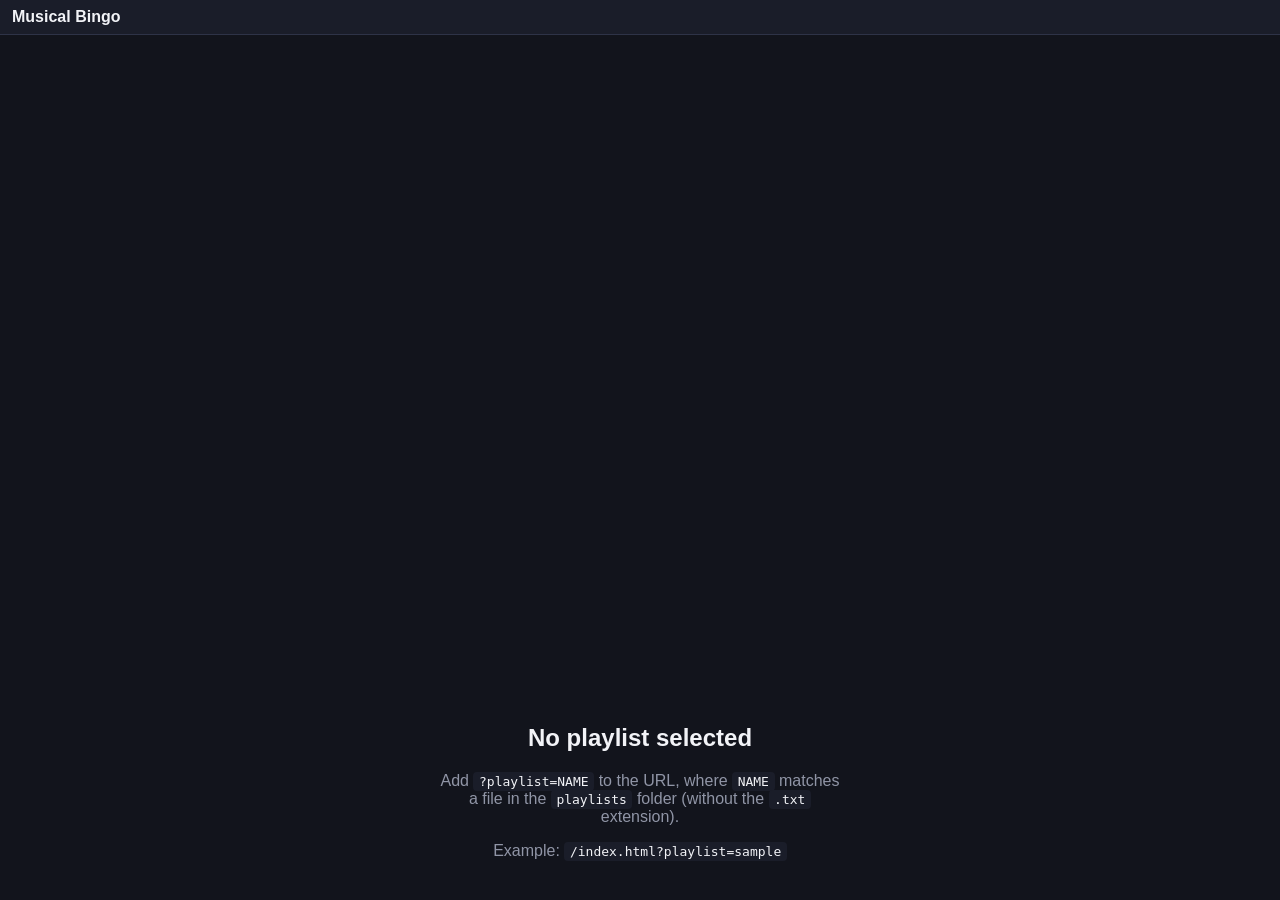
<file: index.html>
<!doctype html>
<html lang="en">
<head>
  <meta charset="utf-8" />
  <meta name="viewport" content="width=device-width, initial-scale=1, viewport-fit=cover" />
  <meta name="theme-color" content="#12141c" />
  <title>Musical Bingo</title>
  <link rel="stylesheet" href="styles.css" />
</head>
<body>
  <div id="splash" class="splash">
    <div class="splash__title">🎵 Musical Bingo</div>
    <p id="splash-subtitle" class="splash__subtitle"></p>
    <button id="start-btn" class="btn btn--start" type="button">Start</button>
    <p class="splash__hint">Goes fullscreen landscape when you tap Start.</p>
  </div>

  <div id="portrait-notice" class="portrait-notice" hidden>
    <div class="portrait-notice__icon" aria-hidden="true">&#8635;</div>
    <p>Rotate your phone to landscape to play.</p>
  </div>

  <div id="app" class="app" hidden>
    <header class="app__bar">
      <h1 id="playlist-name" class="app__title">Musical Bingo</h1>
      <button id="new-card-btn" class="btn" type="button">New card</button>
    </header>

    <main id="board" class="board" aria-label="Bingo card"></main>

    <div id="no-playlist" class="empty-state" hidden>
      <h2>No playlist selected</h2>
      <p>
        Add <code>?playlist=NAME</code> to the URL, where <code>NAME</code>
        matches a file in the <code>playlists</code> folder (without the
        <code>.txt</code> extension).
      </p>
      <p>Example: <code id="example-link"></code></p>
    </div>

    <div id="load-error" class="empty-state" hidden>
      <h2>Couldn't load that playlist</h2>
      <p id="load-error-detail"></p>
    </div>
  </div>

  <script src="app.js"></script>
</body>
</html>
</file>
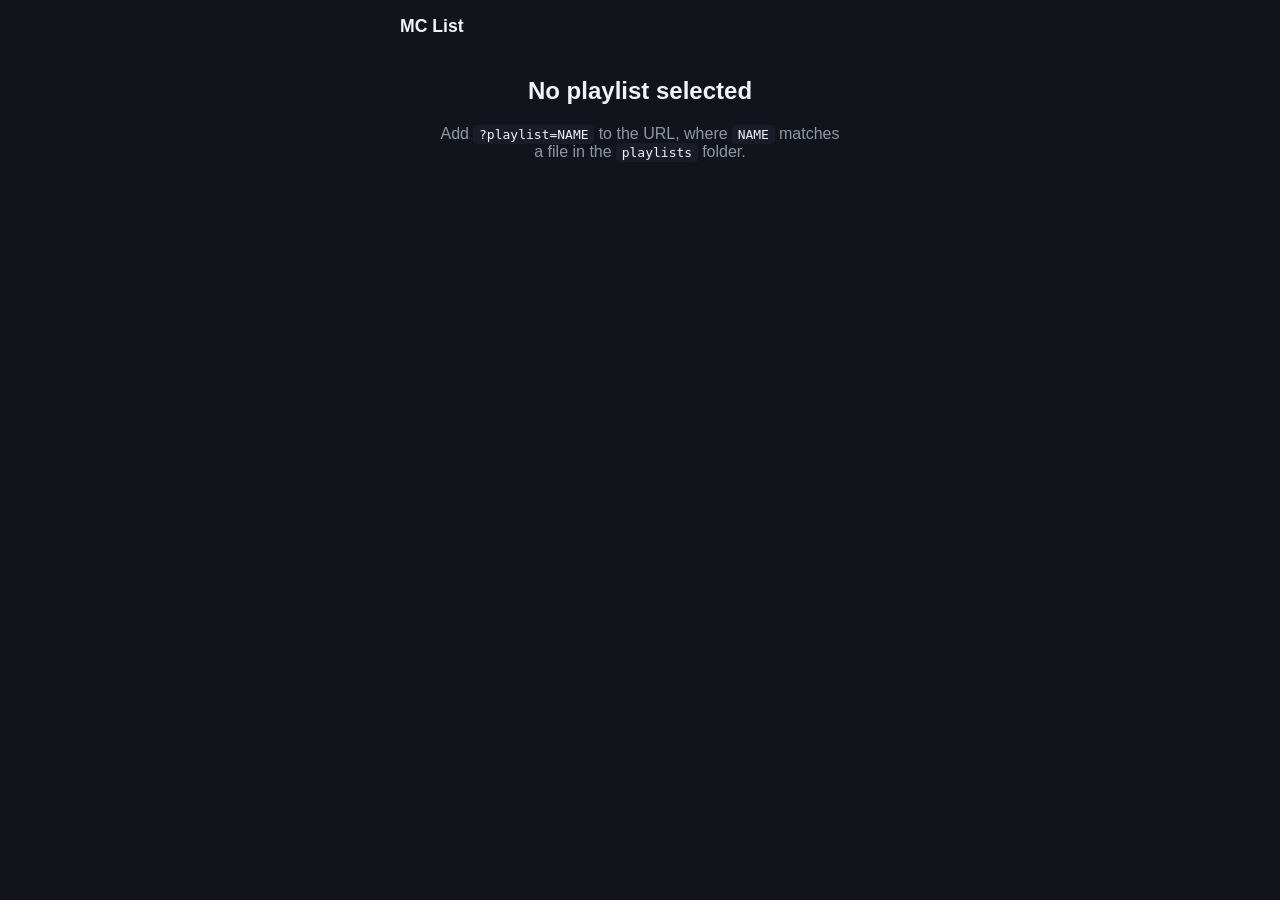
<file: mc.html>
<!doctype html>
<html lang="en">
<head>
  <meta charset="utf-8" />
  <meta name="viewport" content="width=device-width, initial-scale=1" />
  <meta name="theme-color" content="#12141c" />
  <title>Musical Bingo — MC List</title>
  <link rel="stylesheet" href="styles.css" />
</head>
<body>
  <div id="mc-app" class="mc">
    <header class="mc__bar">
      <h1 id="mc-playlist-name" class="mc__title">MC List</h1>
      <div class="mc__bar-actions">
        <button id="clear-btn" class="btn btn--ghost" type="button">Clear</button>
        <button id="reset-btn" class="btn" type="button">Reset</button>
      </div>
    </header>

    <p id="mc-progress" class="mc__progress"></p>

    <ul id="mc-list" class="mc-list"></ul>

    <div id="no-playlist" class="empty-state" hidden>
      <h2>No playlist selected</h2>
      <p>
        Add <code>?playlist=NAME</code> to the URL, where <code>NAME</code>
        matches a file in the <code>playlists</code> folder.
      </p>
    </div>

    <div id="load-error" class="empty-state" hidden>
      <h2>Couldn't load that playlist</h2>
      <p id="load-error-detail"></p>
    </div>
  </div>

  <div id="reveal-modal" class="modal-overlay" hidden>
    <div class="modal" role="dialog" aria-modal="true" aria-labelledby="reveal-modal-title">
      <h2 id="reveal-modal-title">
        Reveal <span id="reveal-modal-song" class="modal__song"></span>?
      </h2>
      <p class="modal__hint">
        "Reveal" starts a 5-second countdown on the projector before
        showing the title.
      </p>
      <div class="modal__actions">
        <button id="reveal-btn" class="btn" type="button">Reveal</button>
        <button id="reveal-now-btn" class="btn" type="button">Reveal Now</button>
        <button id="cancel-reveal-btn" class="btn btn--ghost" type="button">Cancel</button>
      </div>
    </div>
  </div>

  <script src="mc.js"></script>
</body>
</html>
</file>
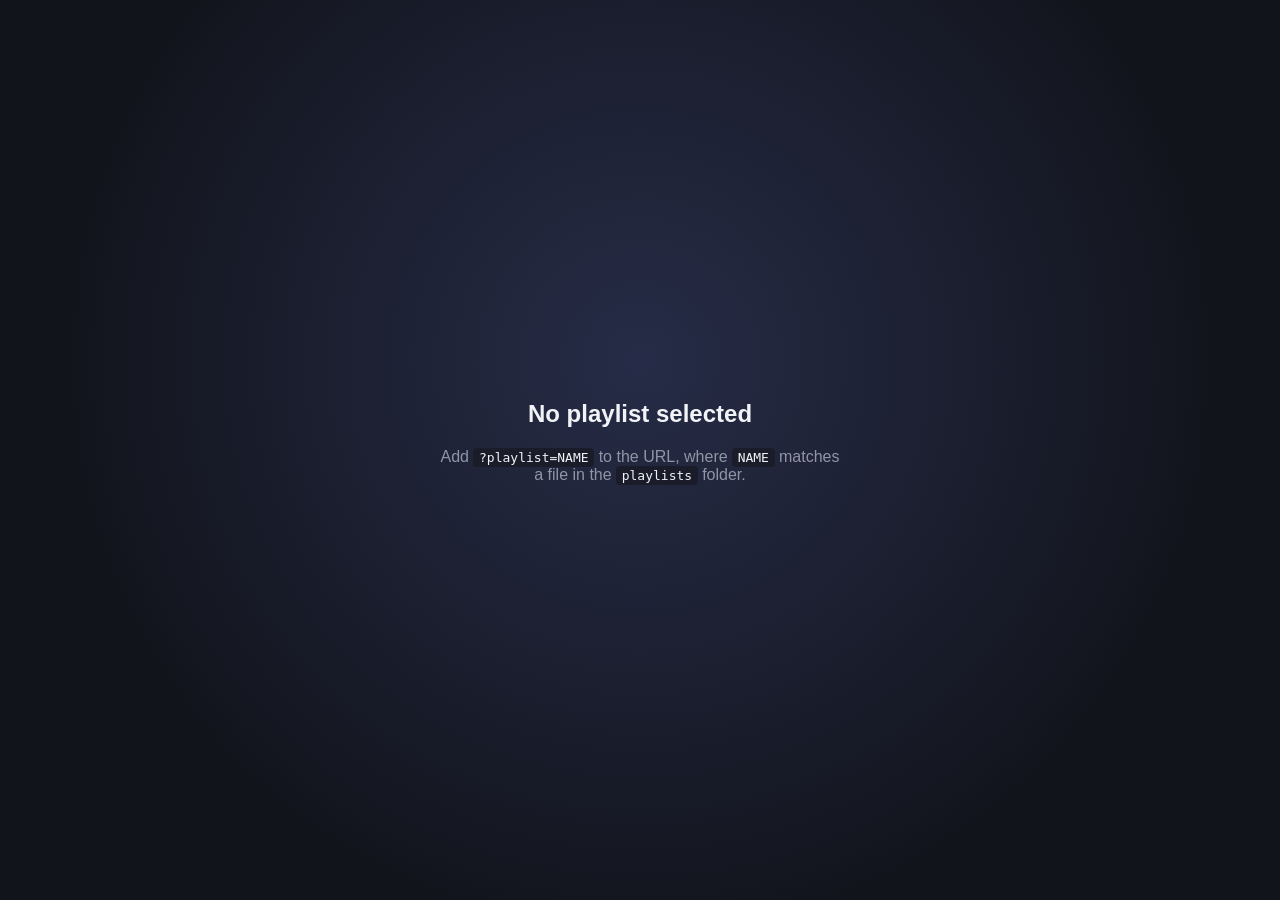
<file: projector.html>
<!doctype html>
<html lang="en">
<head>
  <meta charset="utf-8" />
  <meta name="viewport" content="width=device-width, initial-scale=1" />
  <meta name="theme-color" content="#12141c" />
  <title>Musical Bingo — Now Playing</title>
  <link rel="stylesheet" href="styles.css" />
</head>
<body>
  <div id="projector" class="projector">
    <p id="projector-playlist" class="projector__playlist"></p>
    <p id="projector-label" class="projector__label">Now Playing</p>
    <h1 id="projector-song" class="projector__song">Waiting for the first song&hellip;</h1>

    <div id="no-playlist" class="empty-state" hidden>
      <h2>No playlist selected</h2>
      <p>
        Add <code>?playlist=NAME</code> to the URL, where <code>NAME</code>
        matches a file in the <code>playlists</code> folder.
      </p>
    </div>
  </div>

  <script src="projector.js"></script>
</body>
</html>
</file>
<file: styles.css>
:root {
  color-scheme: dark;
  --bg: #12141c;
  --bar-bg: #1a1d29;
  --cell-bg: #232838;
  --cell-marked-bg: #3f8f5f;
  --cell-blank-bg: #191b24;
  --text: #f2f3f7;
  --text-dim: #9095a6;
  --accent: #5b7fff;
  --danger: #ff5b6a;
  --border: #2e3347;
}

* {
  box-sizing: border-box;
}

[hidden] {
  display: none !important;
}

html,
body {
  height: 100%;
  margin: 0;
  overscroll-behavior: none;
}

body {
  background: var(--bg);
  color: var(--text);
  font-family: -apple-system, BlinkMacSystemFont, "Segoe UI", Roboto, Helvetica, Arial, sans-serif;
  -webkit-tap-highlight-color: transparent;
  user-select: none;
}

.app {
  display: flex;
  flex-direction: column;
  height: 100dvh;
  width: 100vw;
  overflow: hidden;
}

.app__bar {
  display: flex;
  align-items: center;
  justify-content: space-between;
  gap: 0.75rem;
  padding: 0.5rem 0.75rem;
  background: var(--bar-bg);
  border-bottom: 1px solid var(--border);
  flex: 0 0 auto;
}

.app__title {
  font-size: 1rem;
  font-weight: 600;
  margin: 0;
  overflow: hidden;
  text-overflow: ellipsis;
  white-space: nowrap;
}

.btn {
  background: var(--accent);
  color: #fff;
  border: none;
  border-radius: 8px;
  padding: 0.5rem 0.9rem;
  font-size: 0.85rem;
  font-weight: 600;
  flex: 0 0 auto;
}

.btn:active {
  filter: brightness(0.9);
}

.board {
  flex: 1 1 auto;
  display: grid;
  grid-template-columns: repeat(5, 1fr);
  grid-template-rows: repeat(3, 1fr);
  gap: 6px;
  padding: 6px;
  min-height: 0;
}

.cell {
  display: flex;
  align-items: center;
  justify-content: center;
  text-align: center;
  padding: 4px;
  border-radius: 8px;
  background: var(--cell-bg);
  border: 1px solid var(--border);
  font-size: clamp(0.6rem, 2.4vw, 1rem);
  line-height: 1.15;
  color: var(--text);
  overflow: hidden;
}

.cell--song {
  cursor: pointer;
}

.cell--song.is-marked {
  background: var(--cell-marked-bg);
  border-color: var(--cell-marked-bg);
  color: #fff;
  text-decoration: line-through;
  text-decoration-thickness: 2px;
}

.cell--blank {
  background: var(--cell-blank-bg);
  border-style: dashed;
}

.empty-state {
  margin: auto;
  max-width: 28rem;
  padding: 1.5rem;
  text-align: center;
  color: var(--text-dim);
}

.empty-state h2 {
  color: var(--text);
  margin-top: 0;
}

.empty-state code {
  background: var(--bar-bg);
  padding: 0.1rem 0.35rem;
  border-radius: 4px;
  color: var(--text);
}

.portrait-notice {
  position: fixed;
  inset: 0;
  z-index: 10;
  display: flex;
  flex-direction: column;
  align-items: center;
  justify-content: center;
  gap: 1rem;
  background: var(--bg);
  color: var(--text);
  text-align: center;
  padding: 2rem;
}

.portrait-notice__icon {
  font-size: 3rem;
}

.splash {
  position: fixed;
  inset: 0;
  z-index: 20;
  display: flex;
  flex-direction: column;
  align-items: center;
  justify-content: center;
  gap: 1.25rem;
  padding: 2rem;
  text-align: center;
  background: radial-gradient(circle at 50% 35%, #262c47 0%, var(--bg) 70%);
  color: var(--text);
}

.splash__title {
  font-size: clamp(1.75rem, 6vw, 2.75rem);
  font-weight: 800;
  letter-spacing: 0.02em;
}

.splash__subtitle {
  margin: 0;
  color: var(--text-dim);
  font-size: 1rem;
  text-transform: uppercase;
  letter-spacing: 0.08em;
}

.btn--start {
  font-size: 1.1rem;
  padding: 0.9rem 2.5rem;
  border-radius: 999px;
  box-shadow: 0 0 0 0 rgba(91, 127, 255, 0.5);
  animation: splash-pulse 2s ease-out infinite;
}

@keyframes splash-pulse {
  0% {
    box-shadow: 0 0 0 0 rgba(91, 127, 255, 0.5);
  }
  70% {
    box-shadow: 0 0 0 14px rgba(91, 127, 255, 0);
  }
  100% {
    box-shadow: 0 0 0 0 rgba(91, 127, 255, 0);
  }
}

.splash__hint {
  margin: 0;
  color: var(--text-dim);
  font-size: 0.8rem;
  max-width: 20rem;
}

.mc {
  max-width: 32rem;
  margin: 0 auto;
  padding: 1rem;
  min-height: 100%;
}

.mc__bar {
  display: flex;
  align-items: center;
  justify-content: space-between;
  gap: 0.75rem;
  margin-bottom: 0.25rem;
}

.mc__bar-actions {
  display: flex;
  gap: 0.5rem;
}

.btn--ghost {
  background: transparent;
  border: 1px solid var(--border);
  color: var(--text);
}

.mc__title {
  font-size: 1.1rem;
  font-weight: 600;
  margin: 0;
}

.mc__progress {
  color: var(--text-dim);
  margin: 0 0 1rem;
  font-size: 0.9rem;
}

.mc-list {
  list-style: none;
  margin: 0;
  padding: 0;
  display: flex;
  flex-direction: column;
  gap: 0.5rem;
}

.mc-list__item {
  display: flex;
  align-items: center;
  background: var(--cell-bg);
  border: 1px solid var(--border);
  border-radius: 8px;
}

.mc-list__item label {
  flex: 1 1 auto;
  display: flex;
  align-items: center;
  gap: 0.75rem;
  padding: 0.7rem 0.9rem;
  min-width: 0;
  cursor: pointer;
}

.mc-list__item input[type="checkbox"] {
  width: 1.3rem;
  height: 1.3rem;
  flex: 0 0 auto;
  accent-color: var(--accent);
}

.mc-list__item.is-current {
  border-color: var(--accent);
  box-shadow: 0 0 0 1px var(--accent);
}

.mc-list__item.is-played {
  border-color: var(--cell-marked-bg);
}

.mc-list__item.is-played span {
  text-decoration: line-through;
  text-decoration-thickness: 2px;
  color: var(--text-dim);
}

.projector {
  position: relative;
  height: 100dvh;
  width: 100vw;
  display: flex;
  flex-direction: column;
  align-items: center;
  justify-content: center;
  text-align: center;
  gap: 1rem;
  padding: 2rem;
  background: radial-gradient(circle at 50% 40%, #262c47 0%, var(--bg) 70%);
}

.projector__playlist {
  position: absolute;
  top: 1.5rem;
  left: 1.75rem;
  margin: 0;
  color: var(--text-dim);
  font-size: 1.1rem;
  letter-spacing: 0.08em;
  text-transform: uppercase;
}

.projector__label {
  margin: 0;
  color: var(--accent);
  font-size: clamp(1.25rem, 3vw, 2rem);
  text-transform: uppercase;
  letter-spacing: 0.15em;
  font-weight: 700;
}

.projector__song {
  margin: 0;
  font-size: clamp(2.5rem, 8vw, 6rem);
  font-weight: 800;
  line-height: 1.15;
  max-width: 90vw;
}

.projector__song.is-fresh {
  animation: projector-reveal 0.6s ease-out;
}

@keyframes projector-reveal {
  from {
    opacity: 0;
    transform: scale(0.85);
  }
  to {
    opacity: 1;
    transform: scale(1);
  }
}

.modal-overlay {
  position: fixed;
  inset: 0;
  z-index: 30;
  display: flex;
  align-items: center;
  justify-content: center;
  padding: 1.5rem;
  background: rgba(8, 9, 14, 0.72);
}

.modal {
  width: 100%;
  max-width: 24rem;
  background: var(--bar-bg);
  border: 1px solid var(--border);
  border-radius: 12px;
  padding: 1.5rem;
  text-align: center;
}

.modal h2 {
  margin: 0;
  font-size: 1.2rem;
}

.modal__song {
  color: var(--accent);
}

.modal__hint {
  color: var(--text-dim);
  font-size: 0.85rem;
  margin: 0.75rem 0 0;
}

.modal__actions {
  display: flex;
  flex-direction: column;
  gap: 0.6rem;
  margin-top: 1.25rem;
}

.modal__actions .btn {
  width: 100%;
  padding: 0.75rem;
}

.projector__song--teaser {
  display: inline-block;
  animation: projector-beat 0.7s ease-in-out infinite;
}

@keyframes projector-beat {
  0%,
  100% {
    transform: scale(1);
  }
  50% {
    transform: scale(1.2);
  }
}
</file>
